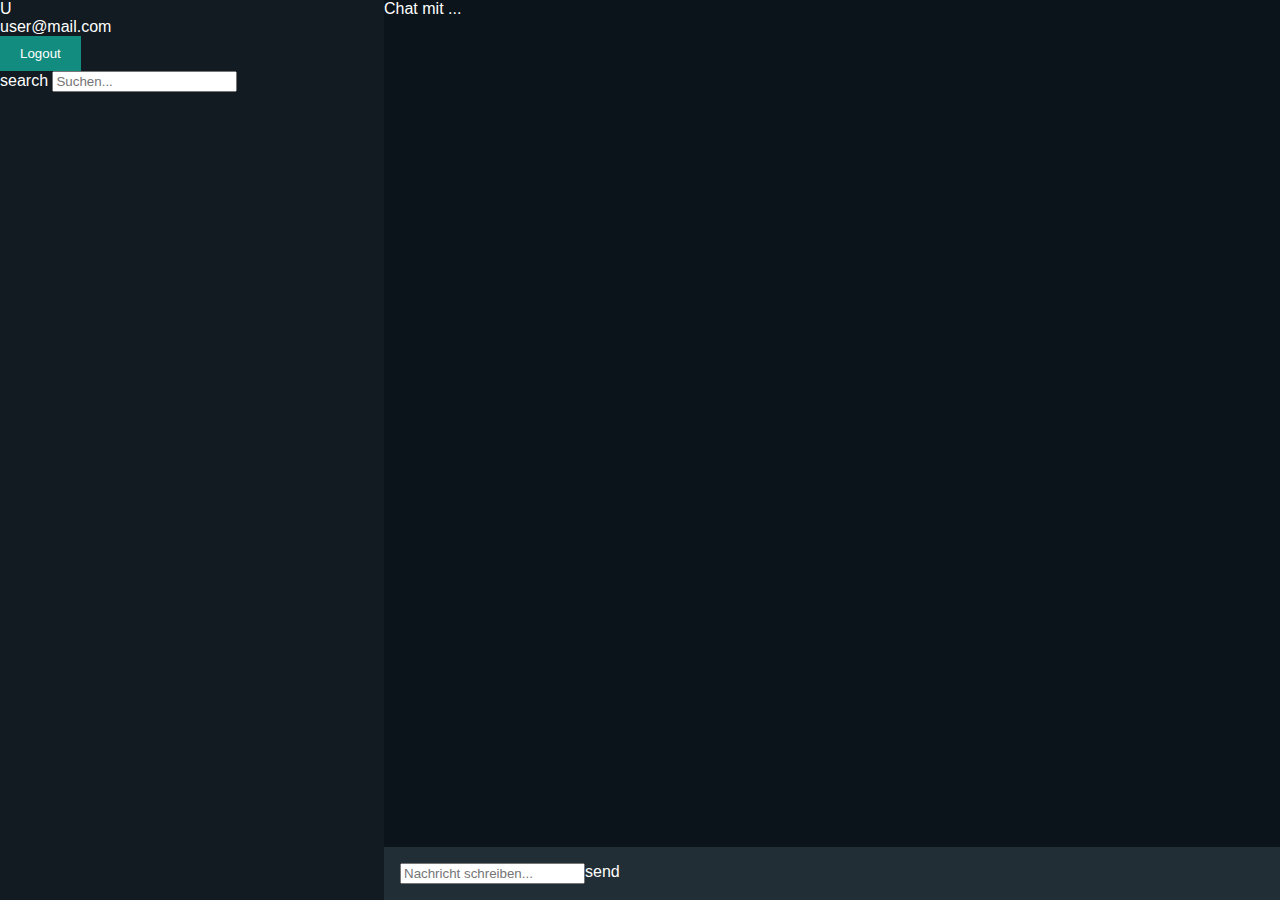
<file: chat.html>
<!DOCTYPE html>
<html lang="de">
<head>
  <meta charset="UTF-8" />
  <meta name="viewport" content="width=device-width, initial-scale=1.0"/>
  <title>WhatsApp Clone - Chat</title>
  <link rel="stylesheet" href="styles.css">
</head>
<body>
  <div id="chat-interface">
    <div class="sidebar">
      <div class="header">
        <div class="user-profile">
          <div class="avatar">U</div>
          <span id="user-email">user@mail.com</span>
        </div>
        <div class="actions">
          <button class="action-btn" onclick="logout()">Logout</button>
        </div>
      </div>
      <div class="search">
        <div class="search-container">
          <span class="material-icons">search</span>
          <input type="text" placeholder="Suchen..."/>
        </div>
      </div>
      <div class="chat-list" id="chat-list">
        <!-- Chats -->
      </div>
    </div>
    <div class="chat-area">
      <div class="chat-header">Chat mit <span id="chat-name">...</span></div>
      <div class="messages" id="messages"></div>
      <div class="message-input">
        <input type="text" id="message-input" placeholder="Nachricht schreiben..." />
        <span class="material-icons" onclick="sendMessage()">send</span>
      </div>
    </div>
  </div>
  <script src="script.js"></script>
</body>
</html>
</file>
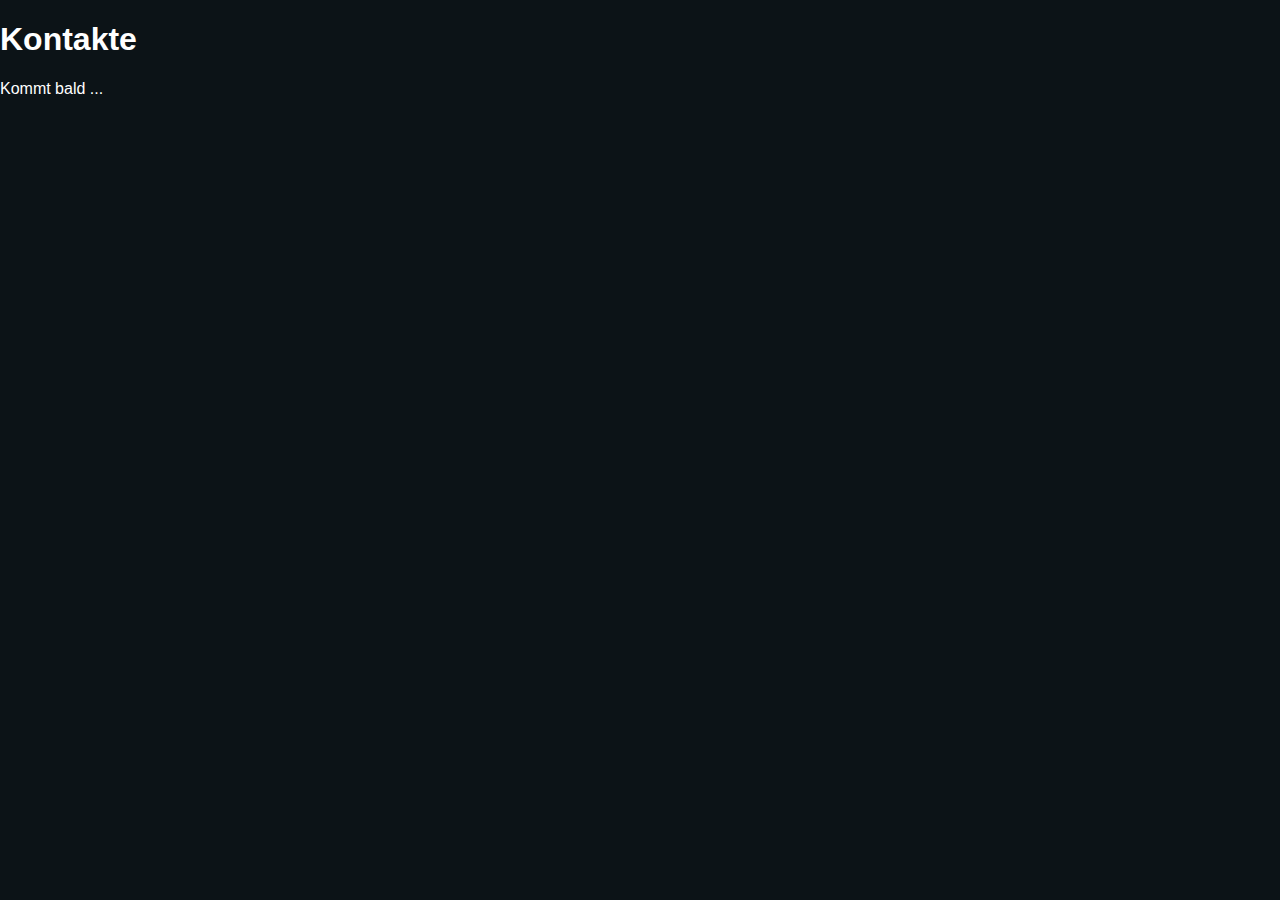
<file: contacts.html>
<!DOCTYPE html>
<html lang="de">
<head>
  <meta charset="UTF-8" />
  <meta name="viewport" content="width=device-width, initial-scale=1.0"/>
  <title>WhatsApp Clone - Kontakte</title>
  <link rel="stylesheet" href="styles.css">
</head>
<body>
  <h1>Kontakte</h1>
  <p>Kommt bald ...</p>
</body>
</html>
</file>
<file: styles.css>
body {
  margin: 0;
  font-family: sans-serif;
  background: #0c1317;
  color: white;
}
.login-screen {
  display: flex;
  justify-content: center;
  align-items: center;
  height: 100vh;
  background: #222e35;
}
.login-container {
  background: white;
  color: black;
  padding: 2rem;
  border-radius: 10px;
}
button {
  background: #128c7e;
  color: white;
  padding: 10px 20px;
  border: none;
  cursor: pointer;
}
#chat-interface {
  display: flex;
  height: 100vh;
}
.sidebar {
  width: 30%;
  background: #111b21;
}
.chat-area {
  flex: 1;
  background: #0b141a;
  display: flex;
  flex-direction: column;
}
.messages {
  flex: 1;
  padding: 1rem;
  overflow-y: auto;
}
.message-input {
  padding: 1rem;
  background: #222e35;
  display: flex;
}
</file>
